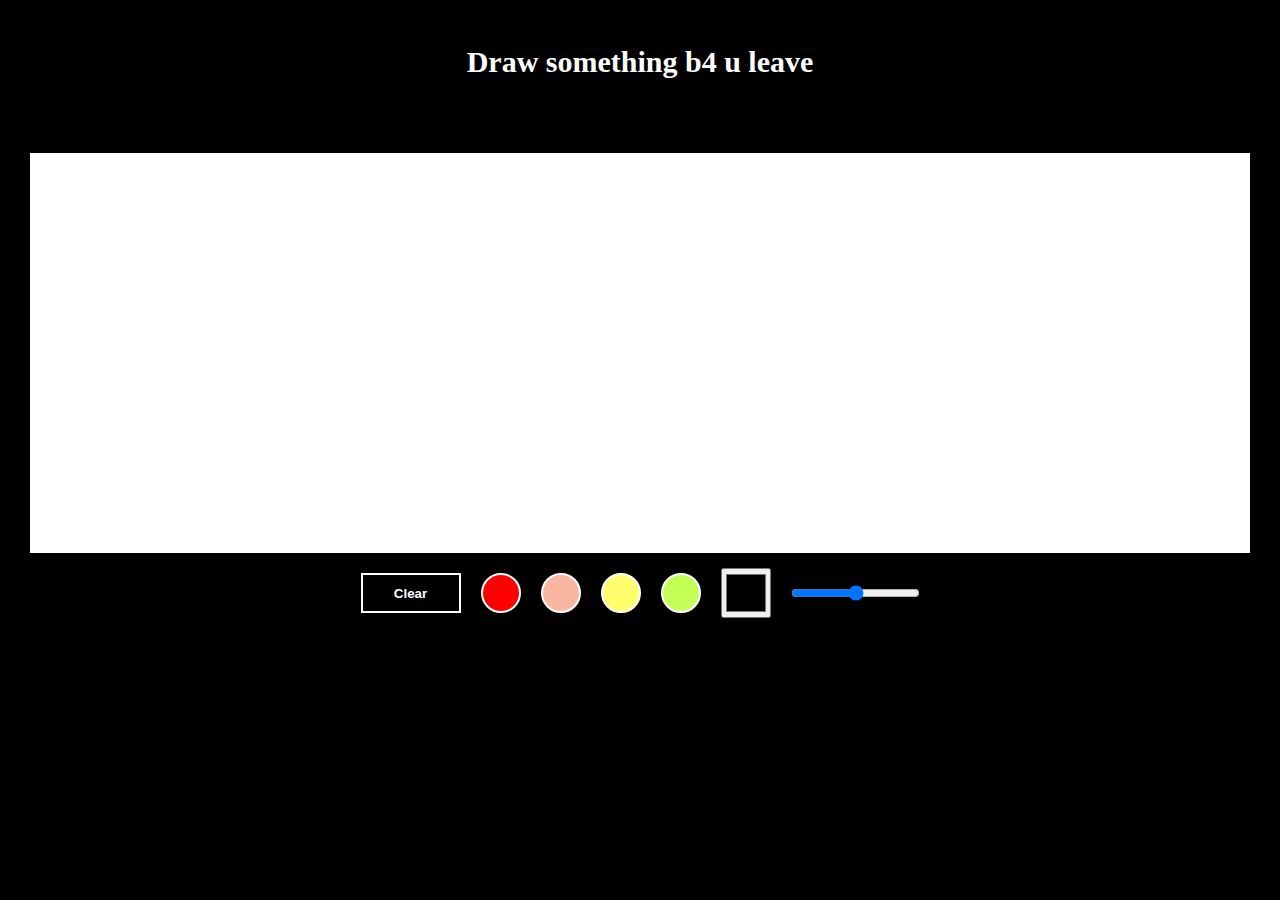
<file: page3.html>
<html lang="en">
<head>
    <meta charset="UTF-8">
    <meta name="viewport" content="width=device-width, initial-scale=1.0">
    <title>Canvas</title>
    <link href="style3.css"  type="text/css" rel="stylesheet"/>
    <link rel="shortcut icon" href="favicon.ico" type="image/ico"/>

</head>
<h1 style="text-align:center;">Draw something b4 u leave </h1>
<body>
    <br>
 <br>
 <br>
 


    <div class="field">
        <canvas id="canvas"></canvas>
        <div class="tools">
        
        <button onClick= "clear_canvas( )" type="button" class="button">Clear</button>

    <div onClick="change_color(this)" class="color-field" style="background: rgb(255, 0, 0);"></div>
    <div onClick="change_color(this)" class="color-field" style="background: rgb(250, 182, 161);"></div>
    <div onClick="change_color(this)" class="color-field" style="background: rgb(255, 255, 109);"></div>
    <div onClick="change_color(this)"  class="color-field" style="background :rgb(196, 255, 87);"></div>

    <input onInput="draw_color = this.value" type="color" class="color-picker">
    <input type="range" min="1" max="100" class="pen-range"
           onInput="draw_width = this.value">

    </div>

   
 <br>
 <br>
 <br>
 <br>
 
       
    
 <script src="js/jquery-3.6.0.js"></script>
</body>



</html>
</file>
<file: style3.css>
body{
     margin:0px;
     padding:30px;
     font-family:"Mukta";
     overflow: hidden;
     background-color: rgb(0, 0, 0);
   
 
     
 }

 h1{
    position: center;
    color:rgb(255, 255, 255);
    font-style: normal;
    font-size:30px;
    margin-top: 0.5em;


}

  
.canvas{
  
    position: center;
    top:7px;
    bottom: 0;
    left: 75px;
    right: 0;
    margin: center;
}
   

   

 .tools{
     display: flex;
     justify-content: center;
     flex-direction: row;
     margin-top: 15px;
     
 }
 
 
.tools .color-field {

    height: 40px;
    width: 40px;
    min-height: 40px;
    min-width: 40px;
    cursor: pointer;
    display: inline-block;
    cursor: pointer;
    box-sizing: border-box;
    border-radius: 50%;
    border: 2px solid white;
    align-self: center;
    margin: 0 10px;

}

.tools .button {
    align-self: center;
    width: 100px;
    height: 40px;
    border: 2px solid white;
    cursor: pointer;
    color: white;
    background:black;
    font-weight: bold;
    margin: 0 10px;
  
}

.color-picker{
    align-self: center;
    margin: 0 10px;
    height: 50px;
}

.pen-range{
    align-self: center;
    margin: 0 10px;
   
}
</file>
